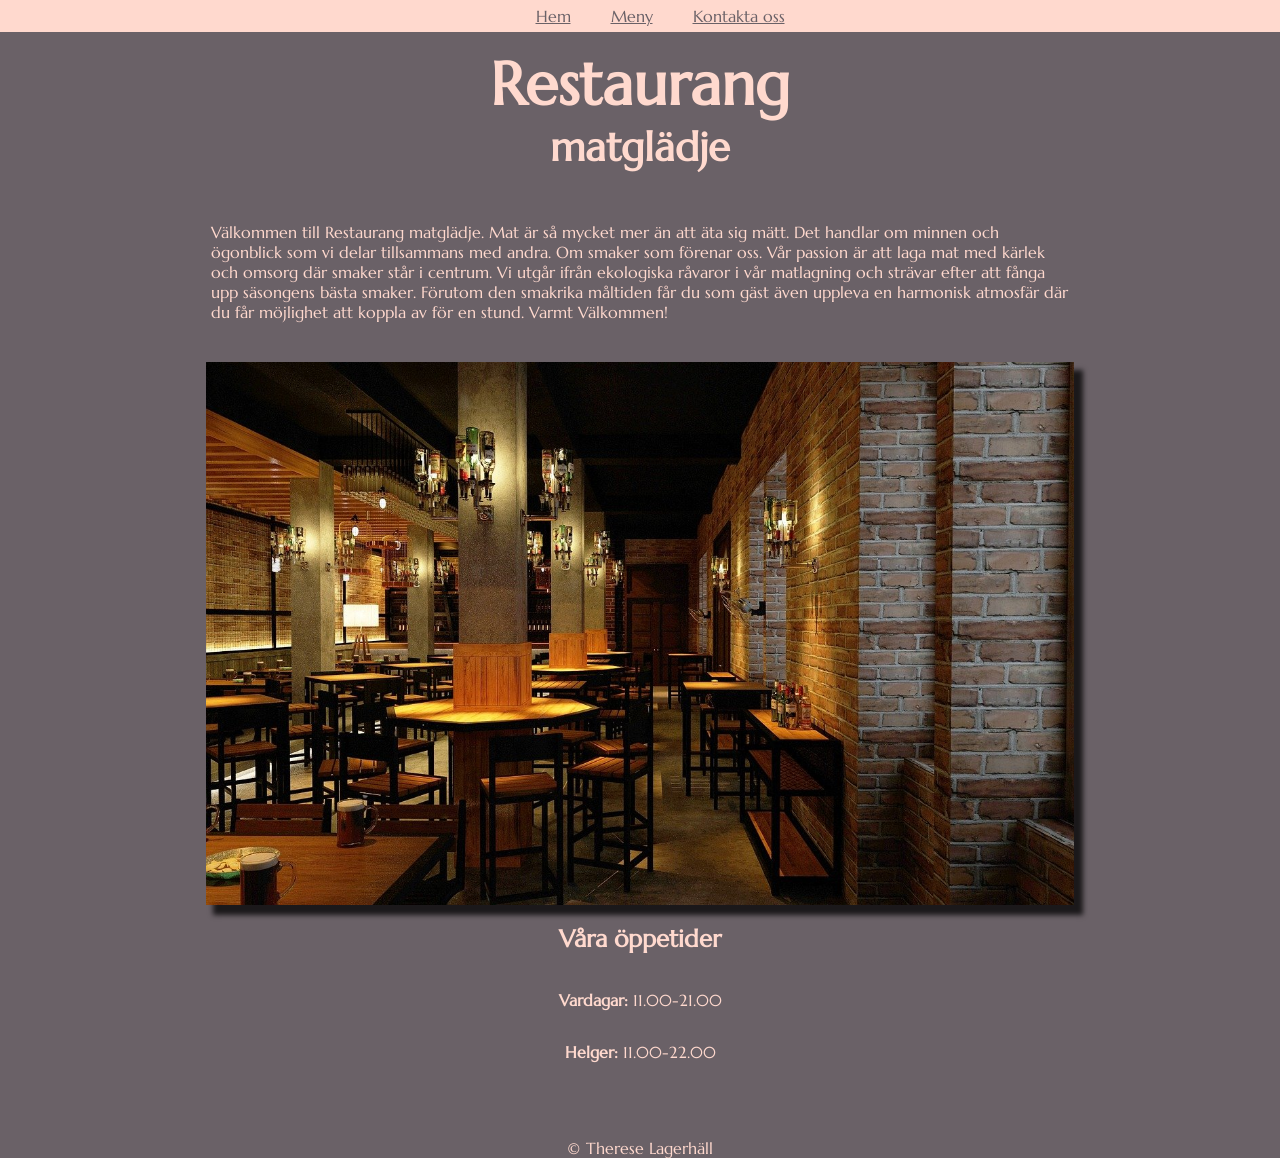
<file: index.html>
<!DOCTYPE html>
<html lang="en">
  <head>
    <meta charset="UTF-8" />
    <meta name="viewport" content="width=device-width, initial-scale=1.0" />
    <title>Restaurang matglädje</title>
    <meta
      name="description"
      content="Upptäck vår restaurang i centrala Göteborg där du kan uppleva smakrika rätter som med omsorg och kärlek är tilllagade av ekologiska råvaror."
    />
    <link rel="stylesheet" href="styles.css" />
  </head>

  <body>
    <!--navbar-->
    <nav id="navbar">
      <ul id="nav-link">
        <li><a href="index.html">Hem</a></li>
        <li><a href="meny.html">Meny</a></li>
        <li><a href="contact.html">Kontakta oss</a></li>
      </ul>
    </nav>
    <!--header-->
    <header>
      <h1 class="main-header">Restaurang</h1>
      <h2 class="second-header">matglädje</h2>
    </header>
    <!--main-->
    <main>
      <p class="main-info">
        Välkommen till Restaurang matglädje. Mat är så mycket mer än att äta sig
        mätt. Det handlar om minnen och ögonblick som vi delar tillsammans med
        andra. Om smaker som förenar oss. Vår passion är att laga mat med kärlek
        och omsorg där smaker står i centrum. Vi utgår ifrån ekologiska råvaror
        i vår matlagning och strävar efter att fånga upp säsongens bästa smaker.
        Förutom den smakrika måltiden får du som gäst även uppleva en harmonisk
        atmosfär där du får möjlighet att koppla av för en stund. Varmt
        Välkommen!
      </p>
      <div class="home-image-container">
        <img
          id="home_image"
          src="pictures/home_image.jpg"
          alt="Bild på en restaurang"
        />
      </div>
      <aside>
        <h2>Våra öppetider</h2>
        <p><b>Vardagar:</b> 11.00-21.00</p>
        <b></b>
        <p><b>Helger:</b> 11.00-22.00</p>
      </aside>
    </main>

    <!--footer-->
    <footer>&copy; Therese Lagerhäll</footer>
  </body>
</html>
</file>
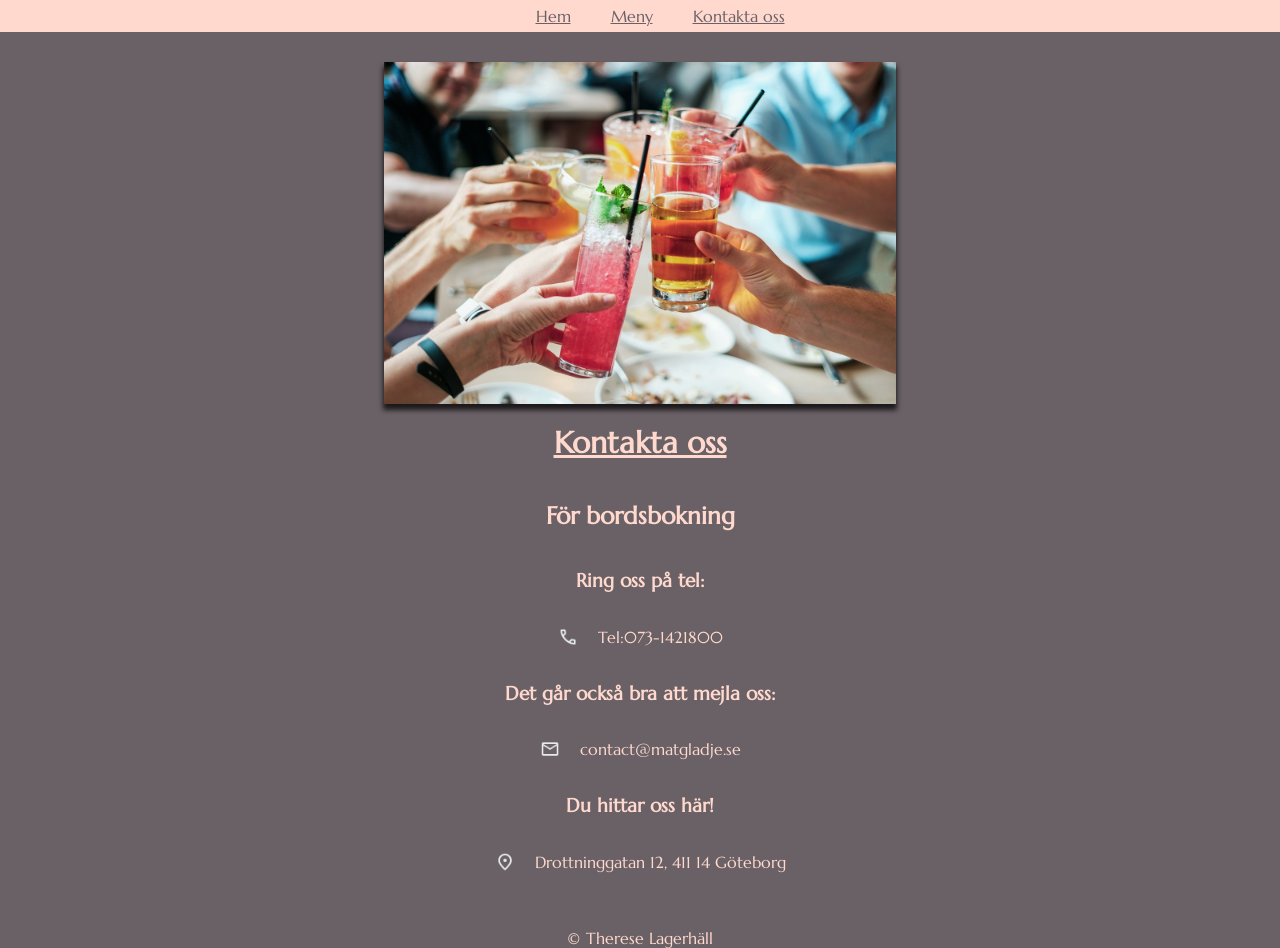
<file: contact.html>
<!DOCTYPE html>
<html lang="en">
  <head>
    <meta charset="UTF-8" />
    <meta name="viewport" content="width=device-width, initial-scale=1.0" />
    <title>Restaurang matglädje</title>
    <meta
      name="description"
      content="Här kan du ta kontakt med oss om du vill boka bord eller har frågor"
    />
    <link rel="stylesheet" href="styles.css" />
  </head>

  <body>
    <nav id="navbar">
      <ul id="nav-link">
        <li><a href="index.html">Hem</a></li>
        <li><a href="meny.html">Meny</a></li>
        <li>
          <a href="contact.html">Kontakta oss</a>
        </li>
      </ul>
    </nav>
    <div class="contact-image-container">
      <img
        class="contact-image"
        src="pictures/drinks.jpg"
        alt="en grupp människor som skålar med drinkar"
      />
    </div>

    <header>
      <h1 id="contact-header"><u>Kontakta oss</u></h1>
    </header>
    <main id="contact-main">
      <h2>För bordsbokning</h2>

      <h3>Ring oss på tel:</h3>

      <div class="contact-container">
        <img
          class="contact-icon"
          src="pictures/call.png"
          alt="en telefon-icon"
        />

        <p>Tel:073-1421800</p>
      </div>
      <h3>Det går också bra att mejla oss:</h3>
      <div class="contact-container">
        <img class="contact-icon" src="pictures/mail.png" alt="En mejl-icon" />
        <p>contact@matgladje.se</p>
      </div>
      <h3>Du hittar oss här!</h3>
      <div class="contact-container">
        <img
          class="contact-icon"
          src="pictures/location_icon.png"
          alt="Det här är en icon för destination"
        />

        <p id="contact-adress-text">Drottninggatan 12, 411 14 Göteborg</p>
      </div>
    </main>
    <footer>&copy; Therese Lagerhäll</footer>
  </body>
</html>
</file>
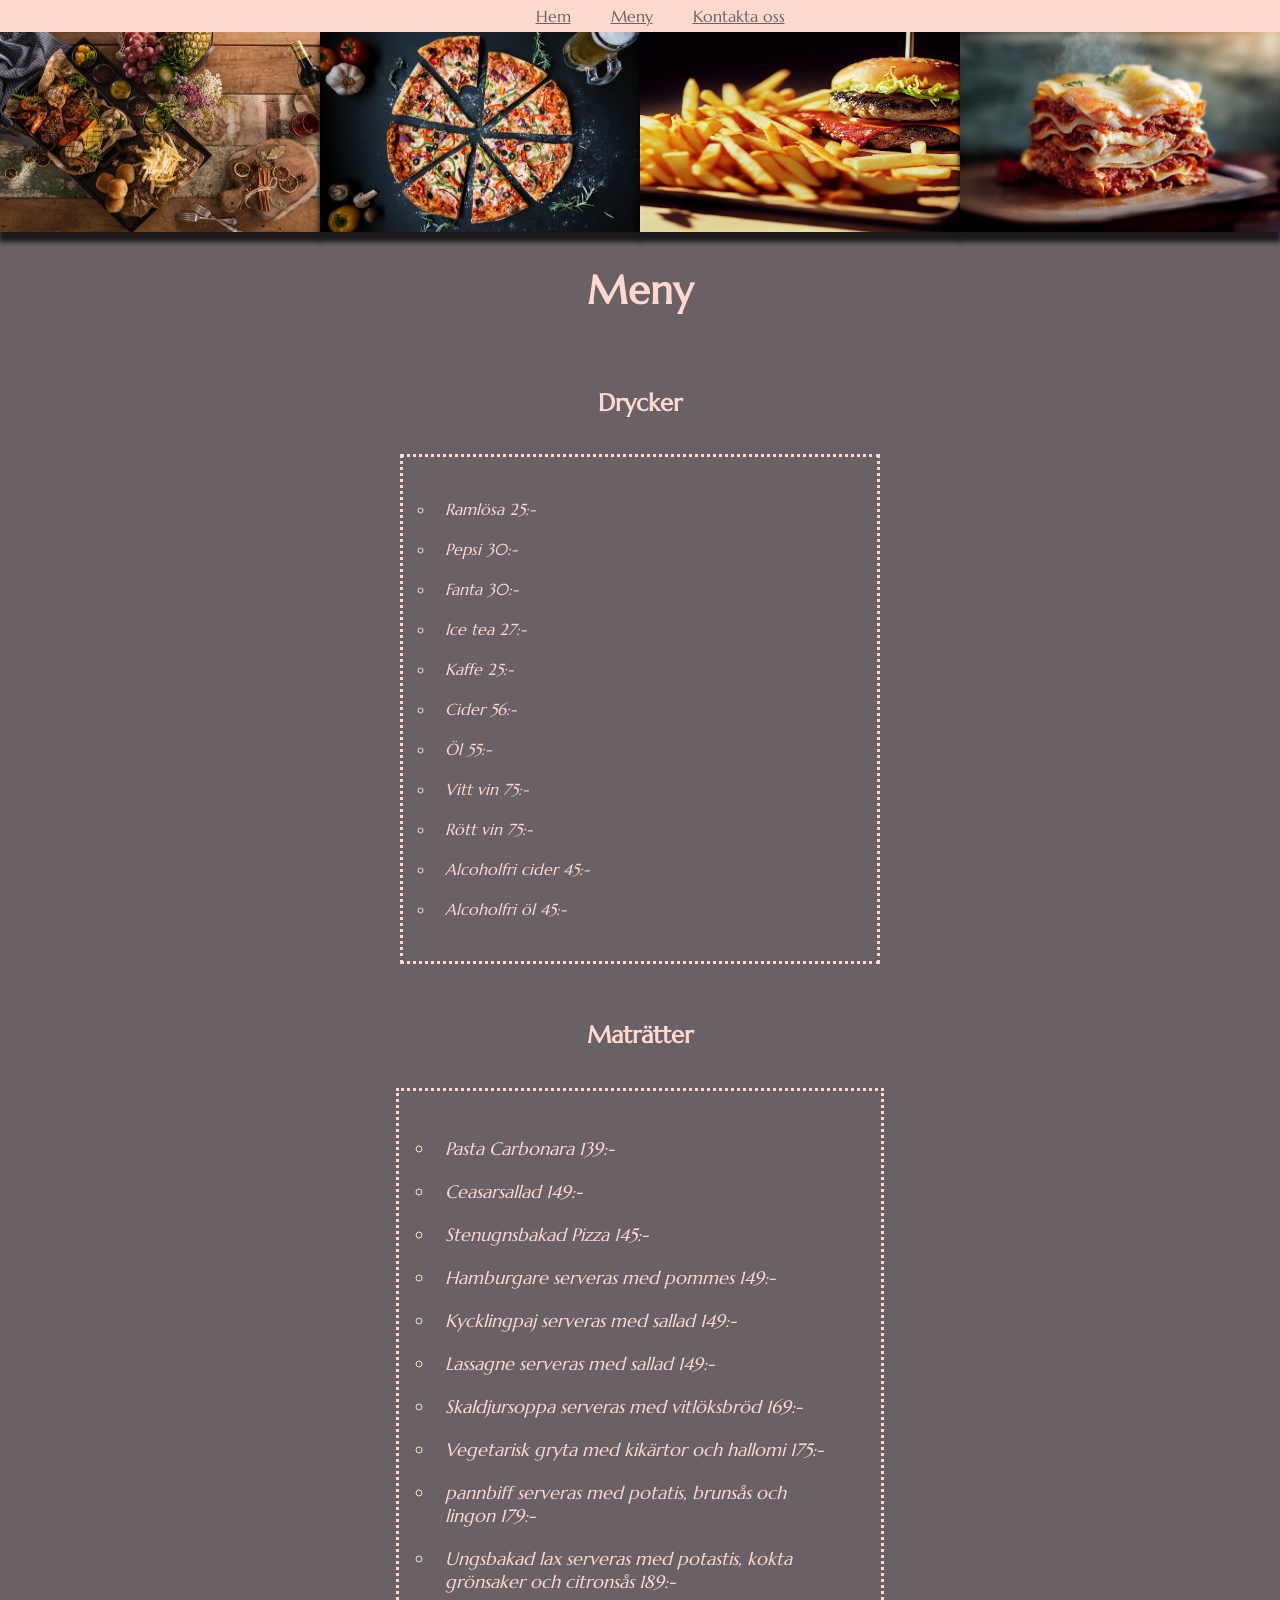
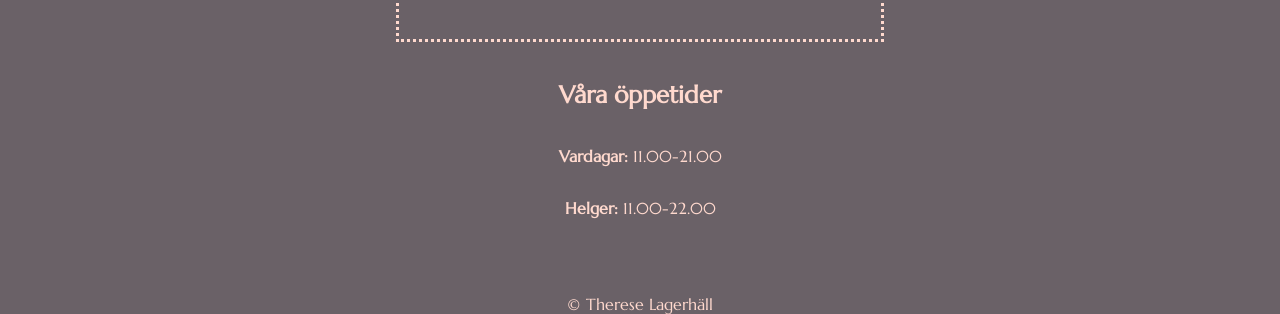
<file: meny.html>
<!DOCTYPE html>
<html lang="en">
  <head>
    <meta charset="UTF-8" />
    <meta name="viewport" content="width=device-width, initial-scale=1.0" />
    <title>Vår meny</title>
    <meta
      name="description"
      content="Här är vår meny som består av drycker och maträtter"
    />
    <link rel="stylesheet" href="styles.css" />
  </head>

  <body>
    <!--navbar-->
    <nav id="navbar">
      <ul>
        <li><a href="index.html">Hem</a></li>
        <li><a href="meny.html">Meny</a></li>
        <li><a href="contact.html">Kontakta oss</a></li>
      </ul>
    </nav>
    <div class="meny-image-container">
      <img
        class="meny-image"
        src="pictures/platter.jpg"
        alt="En bord som är uppdukat med maträtter"
      />
      <img
        class="meny-image"
        src="pictures/pizza.jpg"
        alt="En bord som är uppdukat med maträtter"
      />
      <img
        class="meny-image"
        src="pictures/hamburger.jpg"
        alt="En bord som är uppdukat med maträtter"
      />
      <img
        class="meny-image"
        src="pictures/lasagna.jpg"
        alt="En bord som är uppdukat med maträtter"
      />
    </div>
    <article>
      <header>
        <h1 id="meny-header">Meny</h1>
      </header>
      <!--meny for drinks-->
      <section aria-labelledby="drinks-header">
        <h2 id="drinks-header">Drycker</h2>

        <ul class="drink-list-container">
          <li class="list-meny">Ramlösa 25:-</li>
          <li class="list-meny">Pepsi 30:-</li>
          <li class="list-meny">Fanta 30:-</li>
          <li class="list-meny">Ice tea 27:-</li>
          <li class="list-meny">Kaffe 25:-</li>
          <li class="list-meny">Cider 56:-</li>
          <li class="list-meny">Öl 55:-</li>
          <li class="list-meny">Vitt vin 75:-</li>
          <li class="list-meny">Rött vin 75:-</li>
          <li class="list-meny">Alcoholfri cider 45:-</li>
          <li class="list-meny">Alcoholfri öl 45:-</li>
        </ul>
      </section>
      <!--meny for food-->
      <section aria-labelledby="food-header">
        <h2 id="food-header">Maträtter</h2>
        <ul class="food-list-container">
          <li class="list-meny">Pasta Carbonara 139:-</li>
          <li class="list-meny">Ceasarsallad 149:-</li>
          <li class="list-meny">Stenugnsbakad Pizza 145:-</li>
          <li class="list-meny">Hamburgare serveras med pommes 149:-</li>
          <li class="list-meny">Kycklingpaj serveras med sallad 149:-</li>
          <li class="list-meny">Lassagne serveras med sallad 149:-</li>
          <li class="list-meny">
            Skaldjursoppa serveras med vitlöksbröd 169:-
          </li>
          <li class="list-meny">
            Vegetarisk gryta med kikärtor och hallomi 175:-
          </li>
          <li class="list-meny">
            pannbiff serveras med potatis, brunsås och lingon 179:-
          </li>
          <li class="list-meny">
            Ungsbakad lax serveras med potastis, kokta grönsaker och citronsås
            189:-
          </li>
        </ul>
      </section>
      <aside>
        <h2>Våra öppetider</h2>
        <p><b>Vardagar:</b> 11.00-21.00</p>
        <b></b>
        <p><b>Helger:</b> 11.00-22.00</p>
      </aside>
    </article>
    <footer>&copy; Therese Lagerhäll</footer>
  </body>
</html>
</file>
<file: styles.css>
@import url("https://fonts.googleapis.com/css2?family=Zeyada&display=swap");
@import url("https://fonts.googleapis.com/css2?family=Marcellus&display=swap");

#home_image {
  -webkit-box-shadow: 14px 9px 5px 1px rgba(0, 0, 0, 0.75);
  -moz-box-shadow: 14px 9px 5px 1px rgba(0, 0, 0, 0.75);
  box-shadow: 14px 9px 5px 1px rgba(0, 0, 0, 0.75);
}

.meny-image {
  -webkit-box-shadow: 0px 9px 5px 1px rgba(0, 0, 0, 0.75);
  -moz-box-shadow: 0px 9px 5px 1px rgba(0, 0, 0, 0.75);
  box-shadow: 0px 9px 5px 1px rgba(0, 0, 0, 0.75);
}
.contact-image {
  -webkit-box-shadow: 0px 9px 5px 1px rgba(0, 0, 0, 0.75);
  -moz-box-shadow: 0px 9px 5px 1px rgba(0, 0, 0, 0.75);
  box-shadow: 0px 5px 5px 1px rgba(0, 0, 0, 0.75);
}

body {
  width: 100vw;
  min-height: 100vh;
  background-color: #6a6167;
  color: #ffd9ce;
  display: flex;
  flex-direction: column;
  font-family: "Marcellus", serif;
  padding: 0;
  margin: 0;
}
h2 + ul  {
  font-style: italic;
  
  
}
#navbar {
  color: #6a6167;
}
ul {
  list-style-type: none;
  display: flex;
}
.list-meny {
  padding: 10px;
}
a {
  padding: 20px;
  color: #6a6167;
}
footer {
  margin-top: auto;
  display: flex;
  justify-content: center;
  padding-top: 20px;
}

.main-info {
  margin: 0;
}

.contact-icon {
  margin: 0;
  padding: 0;
}

/* styles for mobiles*/
@media screen and (min-width: 0px) {
  body {
    width: 100vw;
    height: 100vh;
    margin: 0;
    padding: 0;

    flex-direction: column;

    color: #ffd9ce;
  }

  nav {
    box-sizing: unset;
    width: 100vw;

    height: 2rem;
    background-color: #ffd9ce;
    display: flex;
    align-items: center;
    justify-content: center;
  }

  header {
    font-family: "Marcellus", serif;
    font-style: normal;
    font-size: 15px;

    display: flex;
    flex-direction: column;
    align-items: center;
    justify-content: flex-start;
  }

  #meny-header {
    font-size: 40px;
  }

  .home-image-container {
    display: flex;
    justify-content: center;
    align-items: center;
    padding-top: 30px;
  }
  #home_image {
    width: 80%;
  }

  .main-header {
    margin-bottom: 20px;
    height: 40px;
    display: flex;
    align-items: flex-end;
    margin: 0;
    padding-top: 15px;
  }

  .second-header {
    font-size: 25px;
    padding-bottom: 20px;

    margin: 0;
  }
  main {
    display: flex;
    justify-content: center;
    align-items: center;
    flex-direction: column;
    font-family: "Marcellus", serif;
    margin-left: 20px;
    margin-right: 20px;
  }
  .main-info {
    margin-right: 30px;
    margin-left: 30px;
    font-size: 14px;
    margin-bottom: 10px;
  }
  #meny-heading {
    font-size: 50px;
    margin: 0;
  }
  .meny-image-container {
    display: flex;
    object-fit: contain;
  }

  .meny-image {
    display: flex;

    width: 100%;
    height: 60px;
  }

  article {
    display: flex;
    flex-direction: column;
    align-items: center;
  }
  section {
    width: 80%;
    display: flex;
    flex-direction: row;

    margin-top: 20px;

    display: flex;
    flex-direction: column;
    align-items: center;
  }

  #drinks-heading,
  #food-heading {
    margin: 0;
    display: flex;
    justify-content: center;
  }

  .drink-list-container {
    display: flex;
    flex-direction: column;
    width: 80%;
    border-style: dotted;
    padding: 2em;
    list-style: circle;
    font-size: 16px;
  }

  .food-list-container {
    padding: 2em;
    display: flex;
    flex-direction: column;
    width: 80%;
    font-size: 18px;
    border-style: dotted;
    list-style: circle;
  }

  .contact-container {
    flex-direction: row;
    display: flex;
    align-items: center;
    justify-content: center;
  }

  .contact-image-container {
    display: flex;
    align-items: center;
    justify-content: center;
    padding-top: 30px;
  }
  .contact-icon {
    width: 20px;
    height: 20px;
    padding-right: 20px;
  }

  .contact-image {
    width: 40%;
  }
}

/* styles for ipad*/
@media screen and (min-width: 480px) and (max-width: 767px) {
  body {
    width: 100vw;
    height: 100vh;
  }
  .meny-image-container {
    object-fit: contain;
  }

  .meny-image {
    width: 100%;
    height: 100px;
  }
  header {
    display: flex;
    align-items: center;
  }
  .main-header {
    font-size: 50px;
    padding-top: 40px;
    padding-bottom: 20px;
  }
  .main-info {
    padding-bottom: 20px;
  }
}

#meny-header {
  font-size: 40px;
}

section {
  width: 50%;
}

/*styles for desktop*/
@media screen and (min-width: 767px) {
  body {
    width: 100vw;
    height: 100vh;
  }

  .home-image-container {
    display: flex;
    justify-content: center;
  }
  #home_image {
    max-width: 70%;
    -webkit-box-shadow: 14px 9px 5px 1px rgba(0, 0, 0, 0.75);
    -moz-box-shadow: 1px 9px 5px 1px rgba(0, 0, 0, 0.75);
    box-shadow: 8px 9px 5px 1px rgba(0, 0, 0, 0.75);
  }

  #meny-header {
    font-size: 40px;
  }
  .meny-image-container {
    display: flex;
    width: 100%;
  }
  .meny-image {
    width: 100%;
    height: 200px;
    -webkit-box-shadow: 0px 9px 5px 1px rgba(0, 0, 0, 0.75);
    -moz-box-shadow: 0px 9px 5px 1px rgba(0, 0, 0, 0.75);
    box-shadow: 0px 9px 5px 1px rgba(0, 0, 0, 0.75);
  }

  .contact-image-container {
    width: 100%;
    padding-top: 30px;

    display: flex;
    justify-content: center;
    align-items: center;
  }
  .contact-image {
    width: 40%;
  }
  .main-header {
    font-size: 60px;
    padding: 30px;
    padding: 0;
    padding-top: 50px;
  }
  .second-header {
    font-size: 40px;
  }
  .main-info {
    font-size: 16px;
    padding-left: 13%;
    padding-right: 13%;

    padding-top: 30px;
  }

  section {
    width: 40%;
  }

  #contact-main {
    display: flex;
    height: 450px;
  }

  aside {
    display: flex;
    flex-direction: column;
    align-items: center;
    justify-content: flex-start;
    padding-bottom: 20px;
  }
  footer {
    padding-top: 40px;
  }
}
</file>
